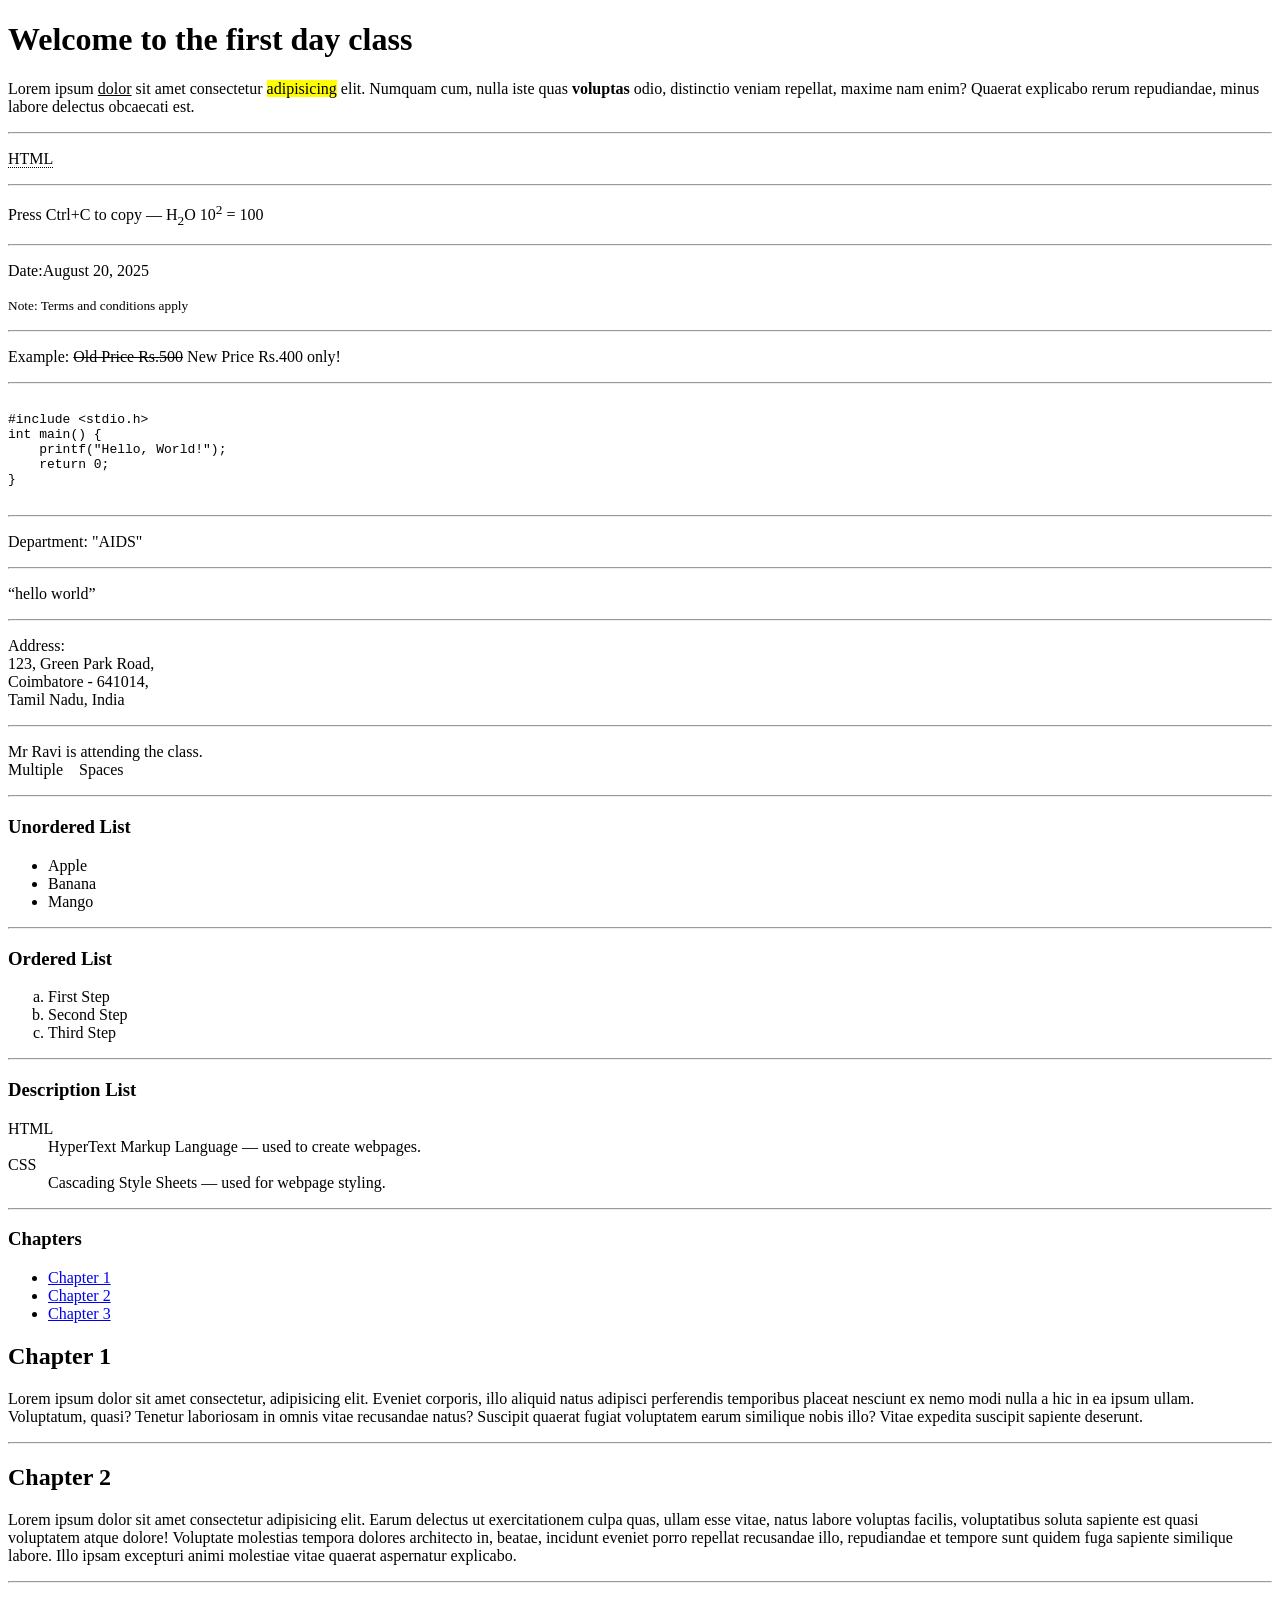
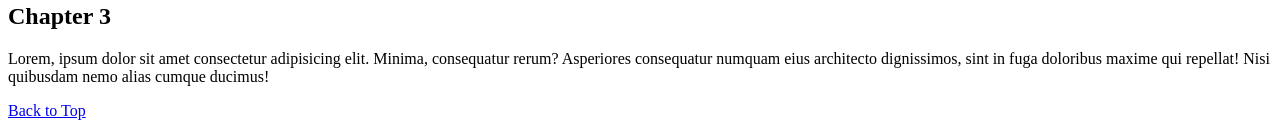
<file: index.html>
<!DOCTYPE html>
<html lang="en">
<head>
    <meta charset="UTF-8">
    <meta name="viewport" content="width=device-width, initial-scale=1.0">
    <title>Document</title>
</head>
<body>
    <h1>Welcome to the first day class</h1>
    <p>
        Lorem ipsum <u>dolor</u> sit amet consectetur 
        <mark>adipisicing</mark> elit. Numquam cum, nulla iste quas 
        <b>voluptas</b> odio, distinctio veniam repellat, maxime nam enim? 
        Quaerat explicabo rerum repudiandae, minus labore delectus obcaecati est.
    </p>
<hr>
    <p>
        <abbr title="HyperText Markup Language" style="border-bottom: 1px dotted; text-decoration: none;">
            HTML
        </abbr>
        </p><hr>
        <p>Press Ctrl+C to copy — H<sub>2</sub>O 10<sup>2</sup> = 100</p><hr>
<p>Date:<time>August 20, 2025</time></p>
<p><small>Note: Terms and conditions apply
</small></p>
<hr>
<p>
    Example: 
    <del>Old Price Rs.500</del> 
    New Price Rs.400 only!
</p><hr>
<pre>
<code>
#include &lt;stdio.h&gt;
int main() {
    printf("Hello, World!");
    return 0;
}
</code>
</pre><hr>
 <p>Department: &quot;AIDS&quot;</p><hr>
<p><q>hello world</q></p><hr>
<p>
  Address:<br>
  123, Green Park Road,<br>
  Coimbatore - 641014,<br>
  Tamil Nadu, India
</p><hr>
<p>
  Mr&nbsp;Ravi is attending the class.<br>
  Multiple&nbsp;&nbsp;&nbsp;&nbsp;Spaces
</p><hr>
<h3>Unordered List</h3>
<ul>
    <li>Apple</li>
    <li>Banana</li>
    <li>Mango</li>
</ul><hr>
<h3>Ordered List</h3>
<ol type="a">
    <li>First Step</li>
    <li>Second Step</li>
    <li>Third Step</li>
</ol><hr>
<h3>Description List</h3>
<dl>
    <dt>HTML</dt>
    <dd>HyperText Markup Language — used to create webpages.</dd>

    <dt>CSS</dt>
    <dd>Cascading Style Sheets — used for webpage styling.</dd>
</dl><hr>
<h3>Chapters</h3>
<ul>
    <li><a href="#chapter1">Chapter 1</a></li>
    <li><a href="#chapter2">Chapter 2</a></li>
    <li><a href="#chapter3">Chapter 3</a></li>
</ul>
<h2 id="chapter1">Chapter 1</h2>
<p>Lorem ipsum dolor sit amet consectetur, adipisicing elit. Eveniet corporis, illo aliquid natus adipisci perferendis temporibus placeat nesciunt ex nemo modi nulla a hic in ea ipsum ullam. Voluptatum, quasi? Tenetur laboriosam in omnis vitae recusandae natus? Suscipit quaerat fugiat voluptatem earum similique nobis illo? Vitae expedita suscipit sapiente deserunt.</p>
<hr>
<h2 id="chapter2">Chapter 2</h2>
<p>Lorem ipsum dolor sit amet consectetur adipisicing elit. Earum delectus ut exercitationem culpa quas, ullam esse vitae, natus labore voluptas facilis, voluptatibus soluta sapiente est quasi voluptatem atque dolore! Voluptate molestias tempora dolores architecto in, beatae, incidunt eveniet porro repellat recusandae illo, repudiandae et tempore sunt quidem fuga sapiente similique labore. Illo ipsam excepturi animi molestiae vitae quaerat aspernatur explicabo.</p>

<hr>

<h2 id="chapter3">Chapter 3</h2><p>Lorem, ipsum dolor sit amet consectetur adipisicing elit. Minima, consequatur rerum? Asperiores consequatur numquam eius architecto dignissimos, sint in fuga doloribus maxime qui repellat! Nisi quibusdam nemo alias cumque ducimus!</p>
<p><a href="#">Back to Top</a></p>

</body>


</html>
</file>
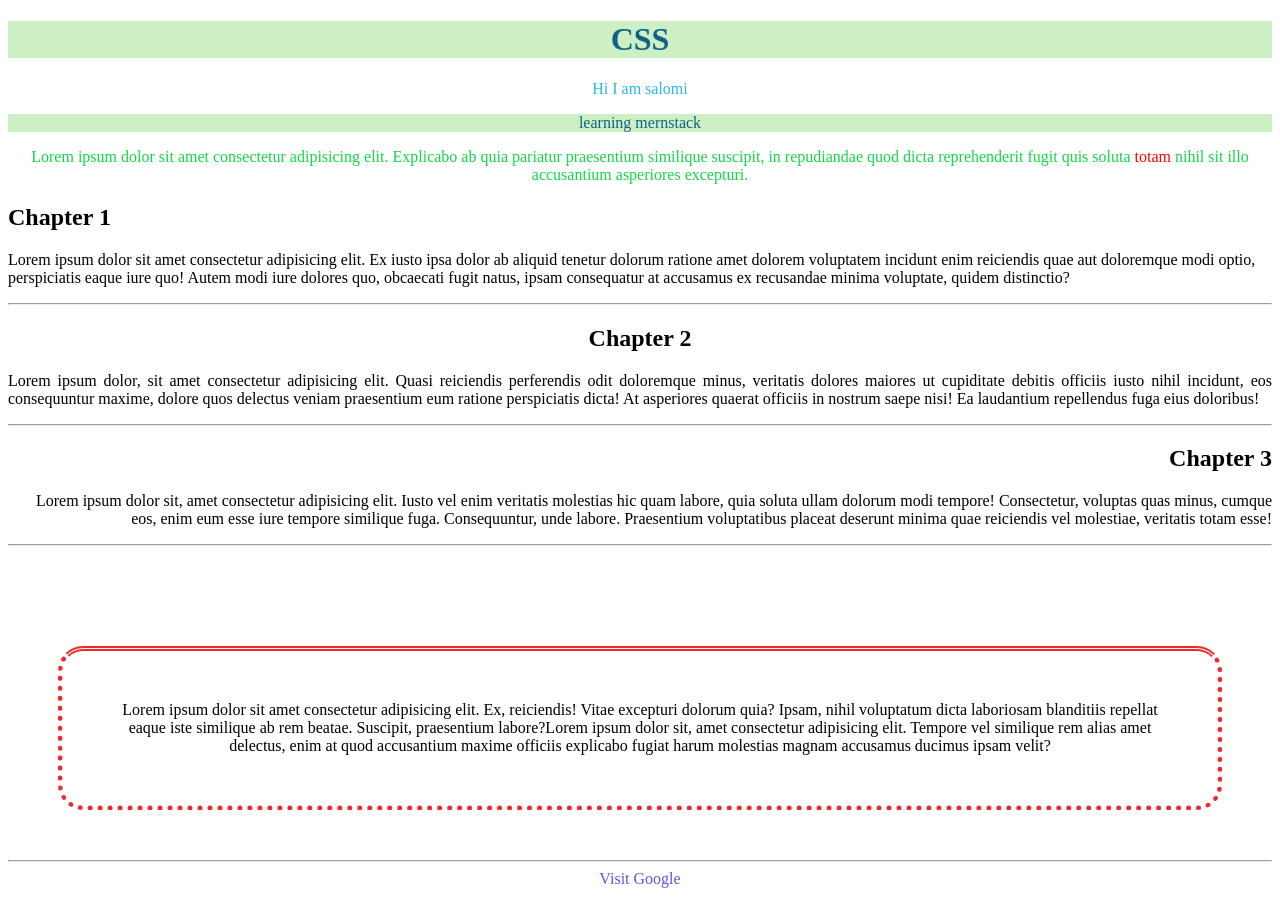
<file: demo.html>
<!DOCTYPE html>
<html lang="en">
<head>
    <meta charset="UTF-8">
    <meta name="viewport" content="width=device-width, initial-scale=1.0">
    <title>Document</title>
    <link  rel ="stylesheet" href="demo.css">
</head>
   <style>
.Border {
    border:5px dotted rgb(240, 42, 42);
  /*  border-width: 5px;
    border-radius:50px
    border-color: red;
    border-style: dashed;
    border-width: 5px;
    */
            border-top-style:double;
            padding: 15px;
            border-radius: 25px;
            /*margin-bottom: 50px;
            margin-left: 50px;
            margin-right: 50px;
            margin-top: 100px;*/
            margin:100px 50px 50px 50px;
            padding:50px 50px 50px 50px;
            
}
a{
            cursor: pointer;
        }
        a:link {
    color: rgb(86, 91, 217);        /* Normal color */
    text-decoration: none;
}
a:visited{
    color: brown;
}
a:hover {
    color: red;           /* On mouse over */
}
a:active{
    color:rgb(25, 223, 157) ;
}
</style>

</head>
<body>
    <h1 class="second">CSS</h1>
    <p class ="one"> Hi I am salomi</p>
    <p class="second"> learning mernstack</p>
    <div>
        <p>Lorem ipsum dolor sit amet consectetur adipisicing elit. Explicabo ab quia pariatur praesentium similique suscipit, in repudiandae quod dicta reprehenderit fugit quis soluta  <span style="color: red;">totam </span> nihil sit illo accusantium asperiores excepturi.</p>
    </div>
    <h2 class="left">Chapter 1</h2>
<p class="left">
    Lorem ipsum dolor sit amet consectetur adipisicing elit. Ex iusto ipsa dolor ab aliquid tenetur dolorum ratione amet dolorem voluptatem incidunt enim reiciendis quae aut doloremque modi optio, perspiciatis eaque iure quo! Autem modi iure dolores quo, obcaecati fugit natus, ipsam consequatur at accusamus ex recusandae minima voluptate, quidem distinctio?
</p>

<hr>

<h2 class="centre">Chapter 2</h2>
<p class="justify">
Lorem ipsum dolor, sit amet consectetur adipisicing elit. Quasi reiciendis perferendis odit doloremque minus, veritatis dolores maiores ut cupiditate debitis officiis iusto nihil incidunt, eos consequuntur maxime, dolore quos delectus veniam praesentium eum ratione perspiciatis dicta! At asperiores quaerat officiis in nostrum saepe nisi! Ea laudantium repellendus fuga eius doloribus!</p>

<hr>

<h2 class="right">Chapter 3</h2>
<p class="right">
    Lorem ipsum dolor sit, amet consectetur adipisicing elit. Iusto vel enim veritatis molestias hic quam labore, quia soluta ullam dolorum modi tempore! Consectetur, voluptas quas minus, cumque eos, enim eum esse iure tempore similique fuga. Consequuntur, unde labore. Praesentium voluptatibus placeat deserunt minima quae reiciendis vel molestiae, veritatis totam esse!
</p><hr>

<p class="Border">Lorem ipsum dolor sit amet consectetur adipisicing elit. Ex, reiciendis! Vitae excepturi dolorum quia? Ipsam, nihil voluptatum dicta laboriosam blanditiis repellat eaque iste similique ab rem beatae. Suscipit, praesentium labore?Lorem ipsum dolor sit, amet consectetur adipisicing elit. Tempore vel similique rem alias amet delectus, enim at quod accusantium maxime officiis explicabo fugiat harum molestias magnam accusamus ducimus ipsam velit?</p>
<hr>

<a href="https://www.google.com">Visit Google</a>

    
</body>
</html>
</file>
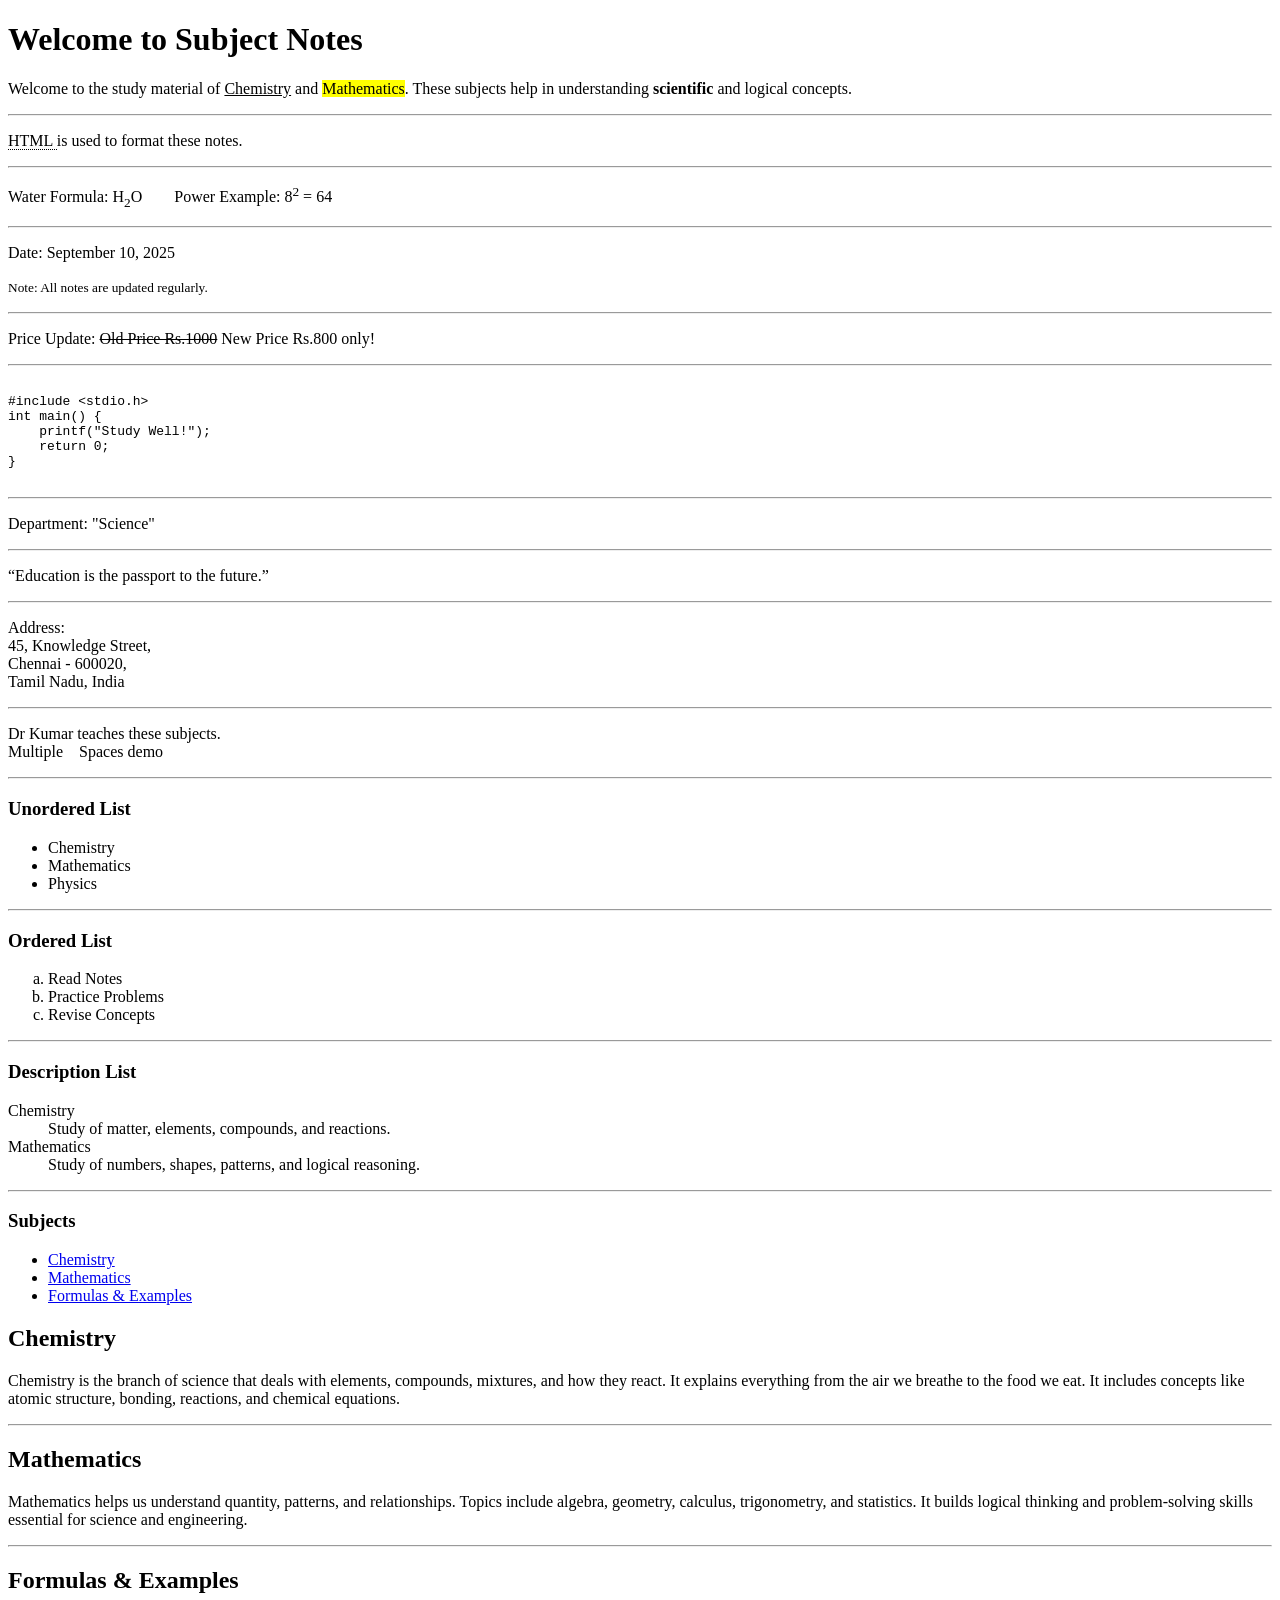
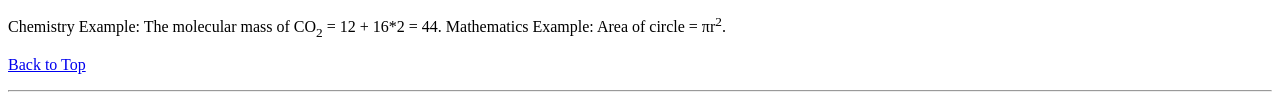
<file: example.html>
<!DOCTYPE html>
<html lang="en">
<head>
    <meta charset="UTF-8">
    <meta name="viewport" content="width=device-width, initial-scale=1.0">
    <title>Subject Notes</title>
</head>
<body>

<h1 id="top">Welcome to Subject Notes</h1>

<p>
    Welcome to the study material of <u>Chemistry</u> and <mark>Mathematics</mark>. 
    These subjects help in understanding <b>scientific</b> and logical concepts.
</p>
<hr>

<p>
    <abbr title="HyperText Markup Language" style="border-bottom: 1px dotted; text-decoration: none;">
        HTML
    </abbr>
    is used to format these notes.
</p>
<hr>

<p>Water Formula: H<sub>2</sub>O  Power Example: 8<sup>2</sup> = 64</p>
<hr>

<p>Date: <time>September 10, 2025</time></p>
<p><small>Note: All notes are updated regularly.</small></p>
<hr>

<p>
    Price Update: 
    <del>Old Price Rs.1000</del>
    New Price Rs.800 only!
</p>
<hr>

<pre>
<code>
#include &lt;stdio.h&gt;
int main() {
    printf("Study Well!");
    return 0;
}
</code>
</pre>
<hr>

<p>Department: &quot;Science&quot;</p>
<hr>

<p><q>Education is the passport to the future.</q></p>
<hr>

<p>
  Address:<br>
  45, Knowledge Street,<br>
  Chennai - 600020,<br>
  Tamil Nadu, India
</p>
<hr>

<p>
  Dr&nbsp;Kumar teaches these subjects.<br>
  Multiple&nbsp;&nbsp;&nbsp;&nbsp;Spaces demo
</p>
<hr>

<h3>Unordered List</h3>
<ul>
    <li>Chemistry</li>
    <li>Mathematics</li>
    <li>Physics</li>
</ul>
<hr>

<h3>Ordered List</h3>
<ol type="a">
    <li>Read Notes</li>
    <li>Practice Problems</li>
    <li>Revise Concepts</li>
</ol>
<hr>

<h3>Description List</h3>
<dl>
    <dt>Chemistry</dt>
    <dd>Study of matter, elements, compounds, and reactions.</dd>

    <dt>Mathematics</dt>
    <dd>Study of numbers, shapes, patterns, and logical reasoning.</dd>
</dl>
<hr>

<h3>Subjects</h3>
<ul>
    <li><a href="#chapter1">Chemistry</a></li>
    <li><a href="#chapter2">Mathematics</a></li>
    <li><a href="#chapter3">Formulas & Examples</a></li>
</ul>

<h2 id="chapter1">Chemistry</h2>
<p>
Chemistry is the branch of science that deals with elements, compounds, mixtures, and how they react. 
It explains everything from the air we breathe to the food we eat. It includes concepts like atomic 
structure, bonding, reactions, and chemical equations.
</p>
<hr>

<h2 id="chapter2">Mathematics</h2>
<p>
Mathematics helps us understand quantity, patterns, and relationships. Topics include algebra, geometry, 
calculus, trigonometry, and statistics. It builds logical thinking and problem-solving skills essential 
for science and engineering.
</p>
<hr>

<h2 id="chapter3">Formulas & Examples</h2>
<p>
Chemistry Example: The molecular mass of CO<sub>2</sub> = 12 + 16*2 = 44.  
Mathematics Example: Area of circle = πr<sup>2</sup>.
</p>

<p><a href="#top">Back to Top</a></p>
<hr>

</body>
</html>
</file>
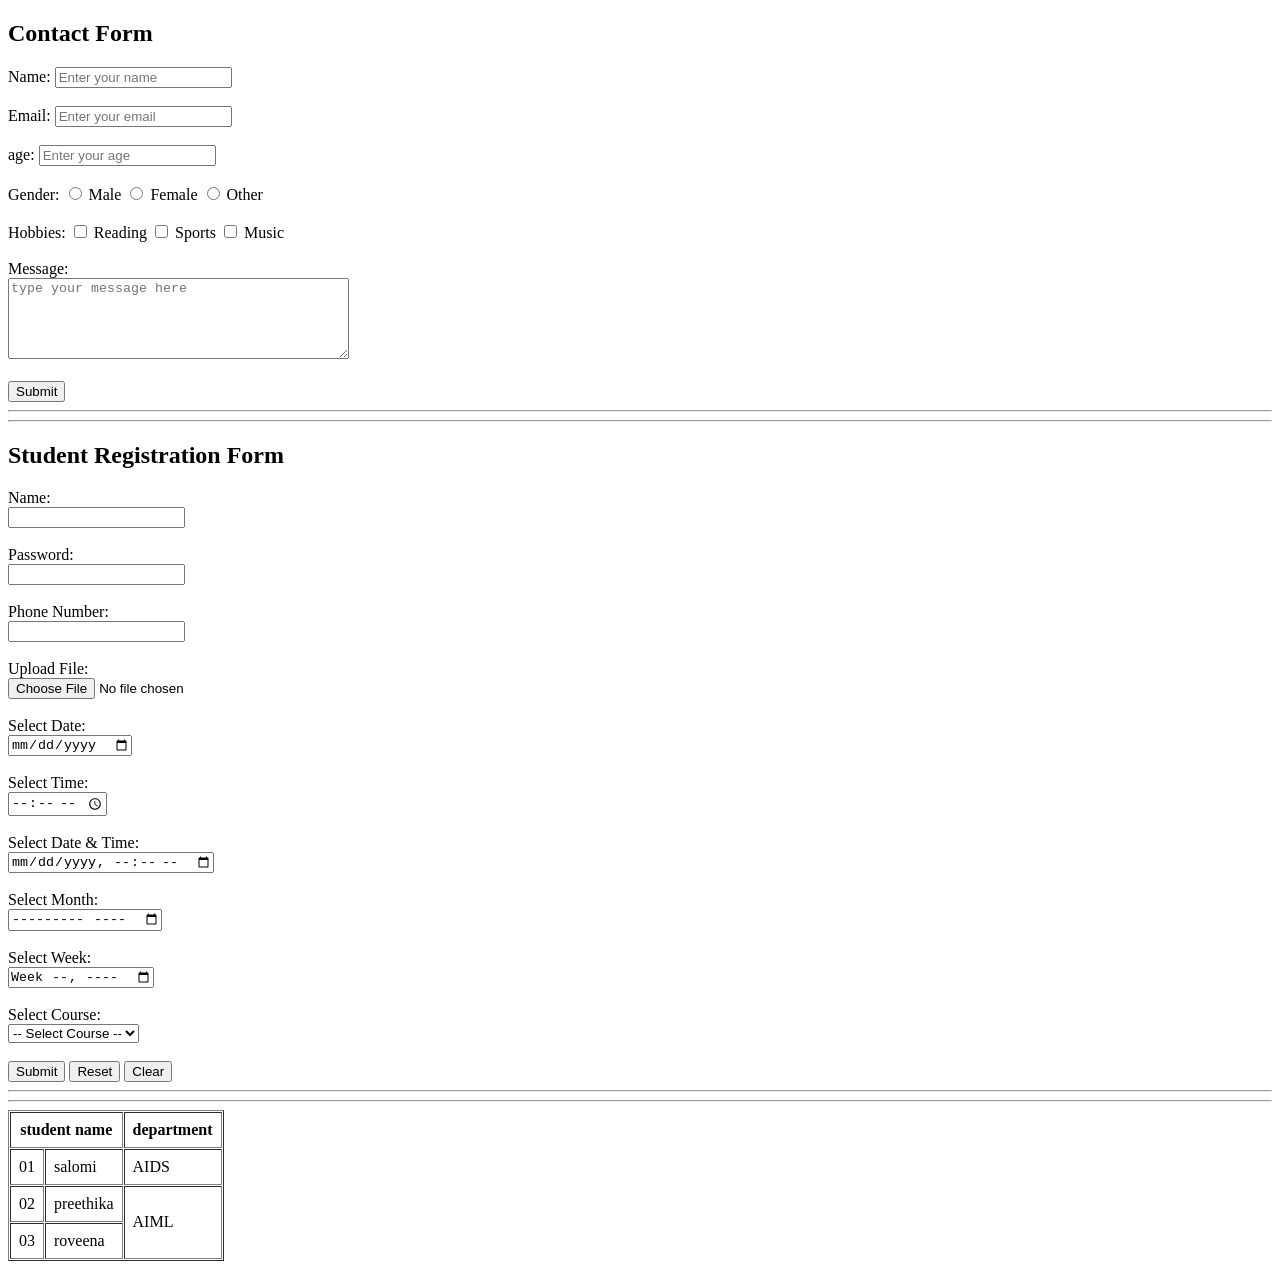
<file: form.html>
<!DOCTYPE html>
<html lang="en">
<head>
    <meta charset="UTF-8">
    <meta name="viewport" content="width=device-width, initial-scale=1.0">
    <title>Document</title>
</head>
<body>
    <h2>Contact Form</h2>

<form>

    <label for="name">Name:</label>
    <input type="text" id="name" name="name" placeholder="Enter your name"><br><br>

    <!-- Email -->
    <label for="email">Email:</label>
    <input type="email" id="email" name="email" placeholder="Enter your email"><br><br>
    <label for="age">age:</label>
    <input type="number" id="age" name="age" placeholder="Enter your age"><br><br>
    <!-- Gender -->
    <label>Gender:</label>
    <input type="radio" id="male" name="gender" value="Male">
    <label for="male">Male</label>

    <input type="radio" id="female" name="gender" value="Female">
    <label for="female">Female</label>

    <input type="radio" id="other" name="gender" value="Other">
    <label for="other">Other</label>
    <br><br>

    <!-- Hobbies -->
    <label>Hobbies:</label>
    <input type="checkbox" id="reading" name="hobby" value="Reading">
    <label for="reading">Reading</label>

    <input type="checkbox" id="sports" name="hobby" value="Sports">
    <label for="sports">Sports</label>

    <input type="checkbox" id="music" name="hobby" value="Music">
    <label for="music">Music</label>
    <br><br>

    <!-- Message -->
    <label for="message">Message:</label><br>
    <textarea id="message" name="message"placeholder="type your message here" rows="5" cols="40"></textarea>
    <br><br>

    <!-- Submit button -->
    <input type="submit" value="Submit">
</form>
<hr>
<hr>
<head>
    <title>Student Form</title>
</head>
<body>

<h2>Student Registration Form</h2>

<form>

    <!-- Name -->
    <label>Name:</label><br>
    <input type="text" name="name" required><br><br>

    <!-- Password -->
    <label>Password:</label><br>
    <input type="password" name="password" required><br><br>

    <!-- Phone -->
    <label>Phone Number:</label><br>
    <input type="tel" name="phone" maxlength="10" required><br><br>

    <!-- Upload File -->
    <label>Upload File:</label><br>
    <input type="file" name="upload"><br><br>

    <!-- Date -->
    <label>Select Date:</label><br>
    <input type="date" name="mydate"><br><br>

    <!-- Time -->
    <label>Select Time:</label><br>
    <input type="time" name="mytime"><br><br>

    <!-- Date & Time -->
    <label>Select Date & Time:</label><br>
    <input type="datetime-local" name="dt"><br><br>

    <!-- Month -->
    <label>Select Month:</label><br>
    <input type="month" name="month"><br><br>

    <!-- Week -->
    <label>Select Week:</label><br>
    <input type="week" name="week"><br><br>

    <!-- Dropdown -->
    <label>Select Course:</label><br>
    <select name="course">
        <option value="">-- Select Course --</option>
        <option value="c">C Programming</option>
        <option value="cpp">C++</option>
        <option value="python">Python</option>
        <option value="java">Java</option>
        <option value="html">HTML & CSS</option>
    </select>
    <br><br>

    <!-- Buttons -->
    <input type="submit" value="Submit">
    <input type="reset" value="Reset">
    <button type="button" onclick="document.querySelector('form').reset();">Clear</button>

</form><hr><hr>
<table border="1" cellpadding="8" cellspacing="1">
  <tr>
    
    <th colspan="2" >student name</th>
    <th>department</th>
  </tr>
  <tr>
    <td>01</td>
    <td>salomi</td>
    <td>AIDS</td>
  </tr>
  <tr>
    <td>02</td>
    <td>preethika</td>
    <td rowspan="2">AIML</td>
  </tr>
  <tr>
    <td>03</td>
    <td>roveena</td>
  </tr> 
</table>
</body>
</html>
</file>
<file: demo.css>
.one{
    font-size: 50;
    color: rgb(42, 183, 234);
    background-color: rgba(61, 21, 191, 0);
    
}
.second{
    font-size: 50;
    color: rgb(17, 98, 135);
    background-color: rgb(204, 240, 196);
    
}
body{
    text-align:center
}
div p{
     
     color: rgb(21, 214, 69);
}
.left {
    text-align: left;
}

.justify {
    text-align:justify;
}

.right {
    text-align: right;
}
</file>
